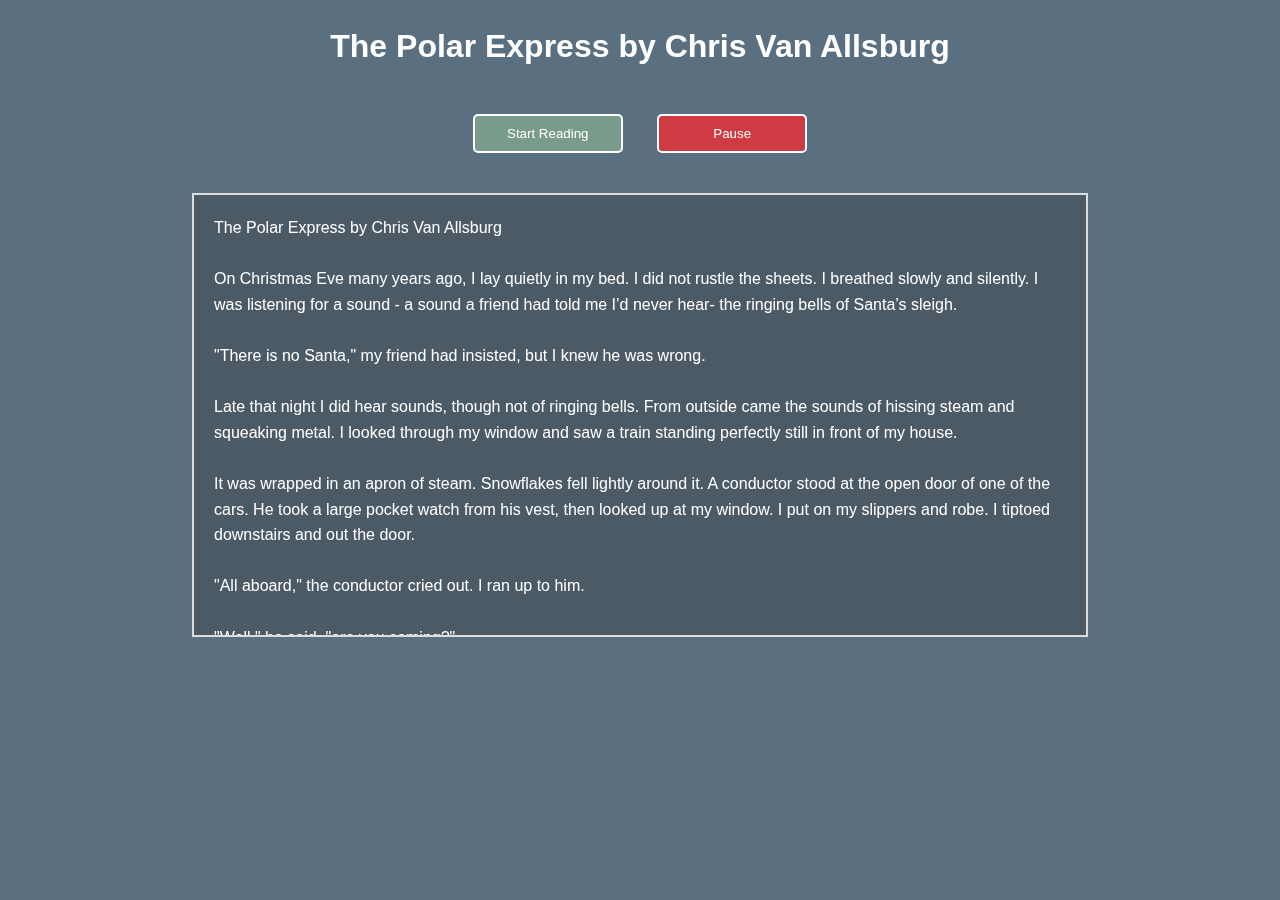
<file: index.html>
<!DOCTYPE html>
<html>
<head>
    <meta charset="UTF-8">
    <meta name="viewport" content="width=device-width, initial-scale=1.0">
    <title>Speech Recognition Demo</title>
    <link rel="stylesheet" type="text/css" href="style.css">
</head>
<body>
    <div class="container">
        <h1>The Polar Express by Chris Van Allsburg</h1>
        <div class = "button-container">
            <button id="start-btn" class="start-button">Start Reading</button>
            <button id="pause-btn" class="pause-button">Pause</button>
        </div>
        <div id="written-text" class="text-area"></div>
        <canvas id="canvas"></canvas> 
    </div>
    <script src="script.js"></script>
    <script src="animManager.js"></script>
    <script src="soundManager.js"></script>
</body>
</html>
</file>
<file: style.css>
body,html {
    font-family: Arial, sans-serif;
    background-color: #5a6f7f;
    /* background: radial-gradient(circle, rgba(90,111,127,1) 50%, rgba(57,99,131,1) 100%); */
    transition: background-color 2s;
    color: #ffffff;
    line-height: 1.6;
    margin: 0;
    padding: 0;
    width: 100%;
    height: 100%;
    overflow: hidden;
}

#canvas {
    position: absolute;
    top: 0;
    left: 0;
    z-index: -1;
}

.container {
    width: 100%;
    height: 100%;
    margin: 0 auto;
    overflow: hidden;
    position: absolute;
    z-index: 2;
}

h1 {
    text-align: center;
    color: #ffffff;
}

.button-container {
    text-align: center;
    margin-top: 20px;
}

.start-button, .pause-button {
    display: inline-block;
    width: 150px;
    margin: 20px 15px;
    padding: 10px;
    color: #fff;
    border: 2px solid white;
    border-radius: 5px;
    cursor: pointer;
}

.start-button {
    background: rgb(121, 155, 139);
}

.pause-button {
    background: #ce3b43;
}

.start-button:hover {
    background: rgb(87, 112, 100);
}

.pause-button:hover {
    background: #a52e34;
}

.text-area {
    background: #2929294b;
    border: 2px solid #ddd;
    padding: 20px;
    margin: 20px 15% auto 15%;
    height: 400px;
    /* max-width: 1000px; */
    overflow-y: scroll;
}

.highlighted {
    font-weight: bold;
    color: #43cceb;
    background-color: transparent;
}

#snow-container {
    position: fixed;
    top: 0;
    left: 0;
    width: 100%;
    height: 100%;
    pointer-events: none;
    background: url('imgs/snowflake.jpg') repeat top center;
    animation: snowfall 10s linear infinite;
}

#moving-train {
    position: absolute;
    bottom: 10px;
    left: -100%;
    animation: moveTrain 20s linear infinite;
}

.interactive-element {
    cursor: pointer;
    transition: transform 0.2s;
}

.interactive-element:hover {
    transform: scale(1.1);
}

@keyframes snowfall {
    0% { background-position: 0 0; }
    100% { background-position: 1000px 1000px; }
}

@keyframes moveTrain {
    0% { left: -100%; }
    50% { left: 100%; }
    100% { left: -100%; }
}
</file>
